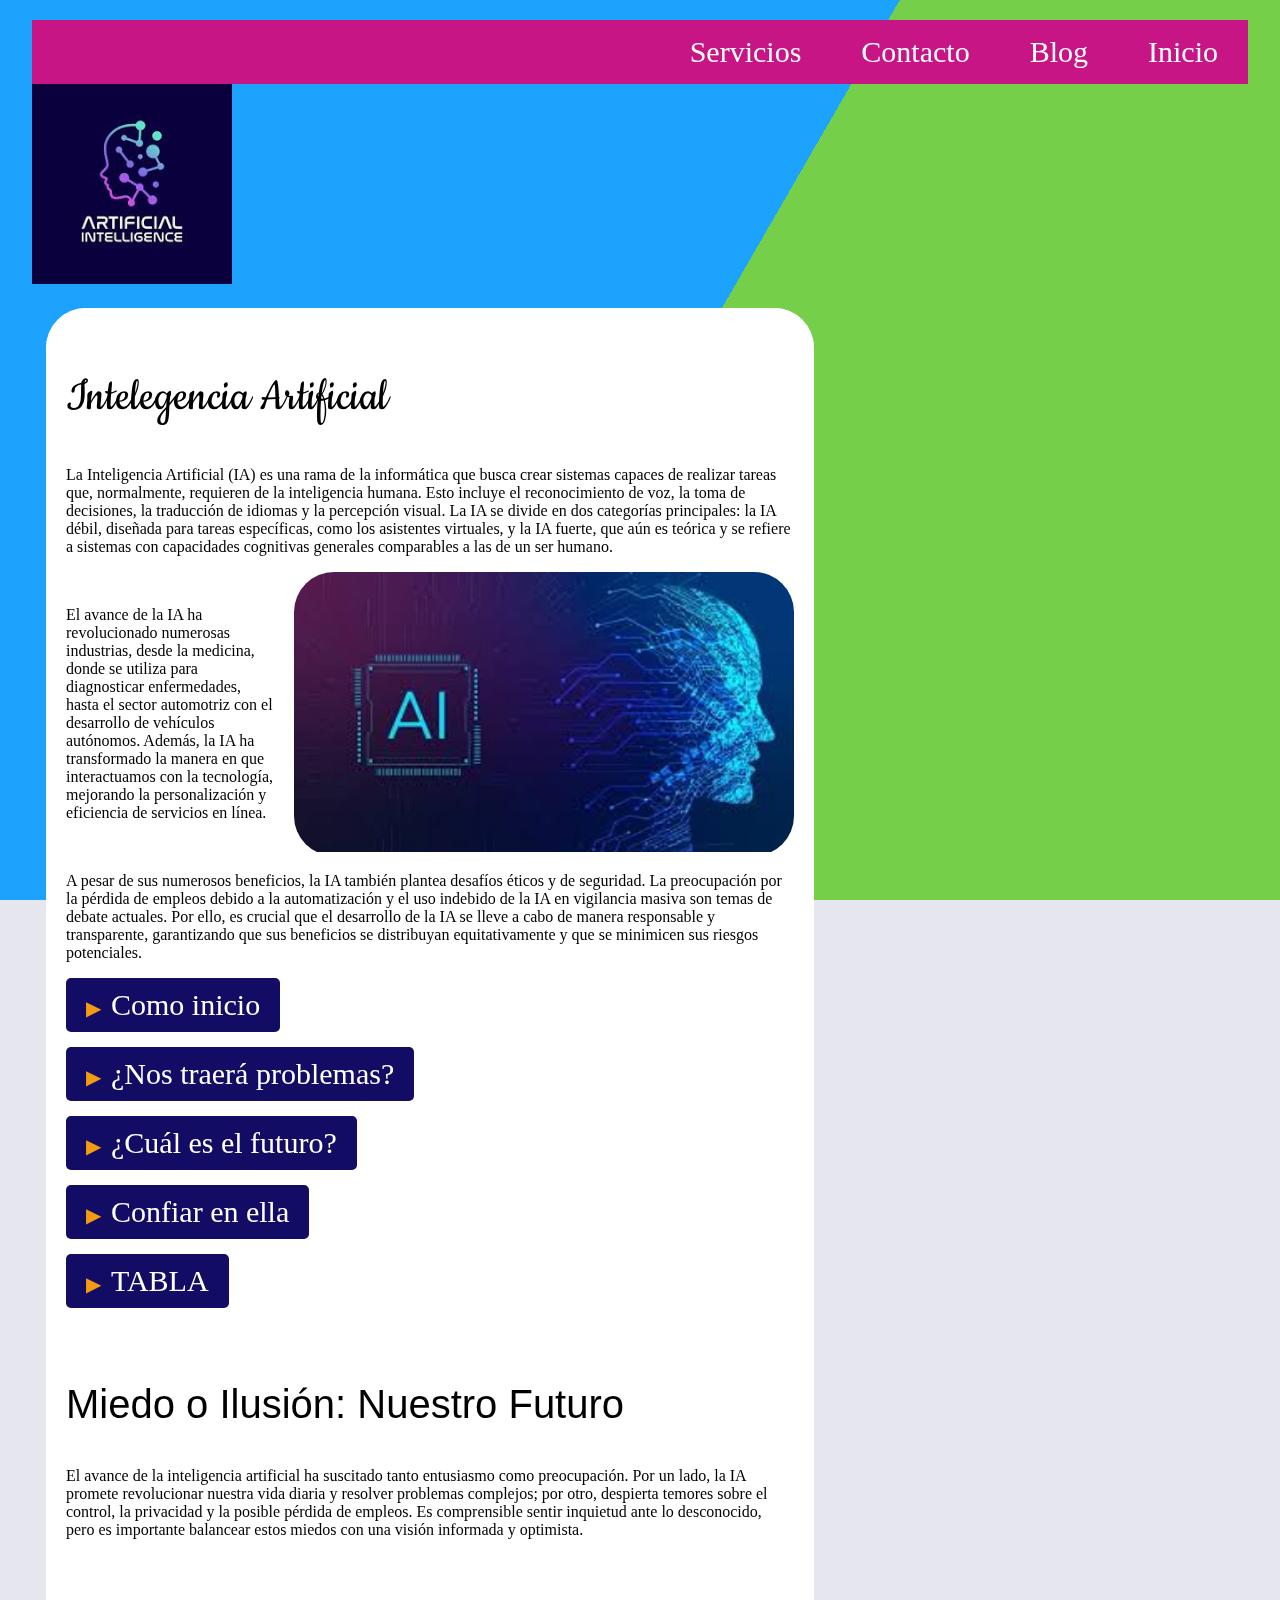
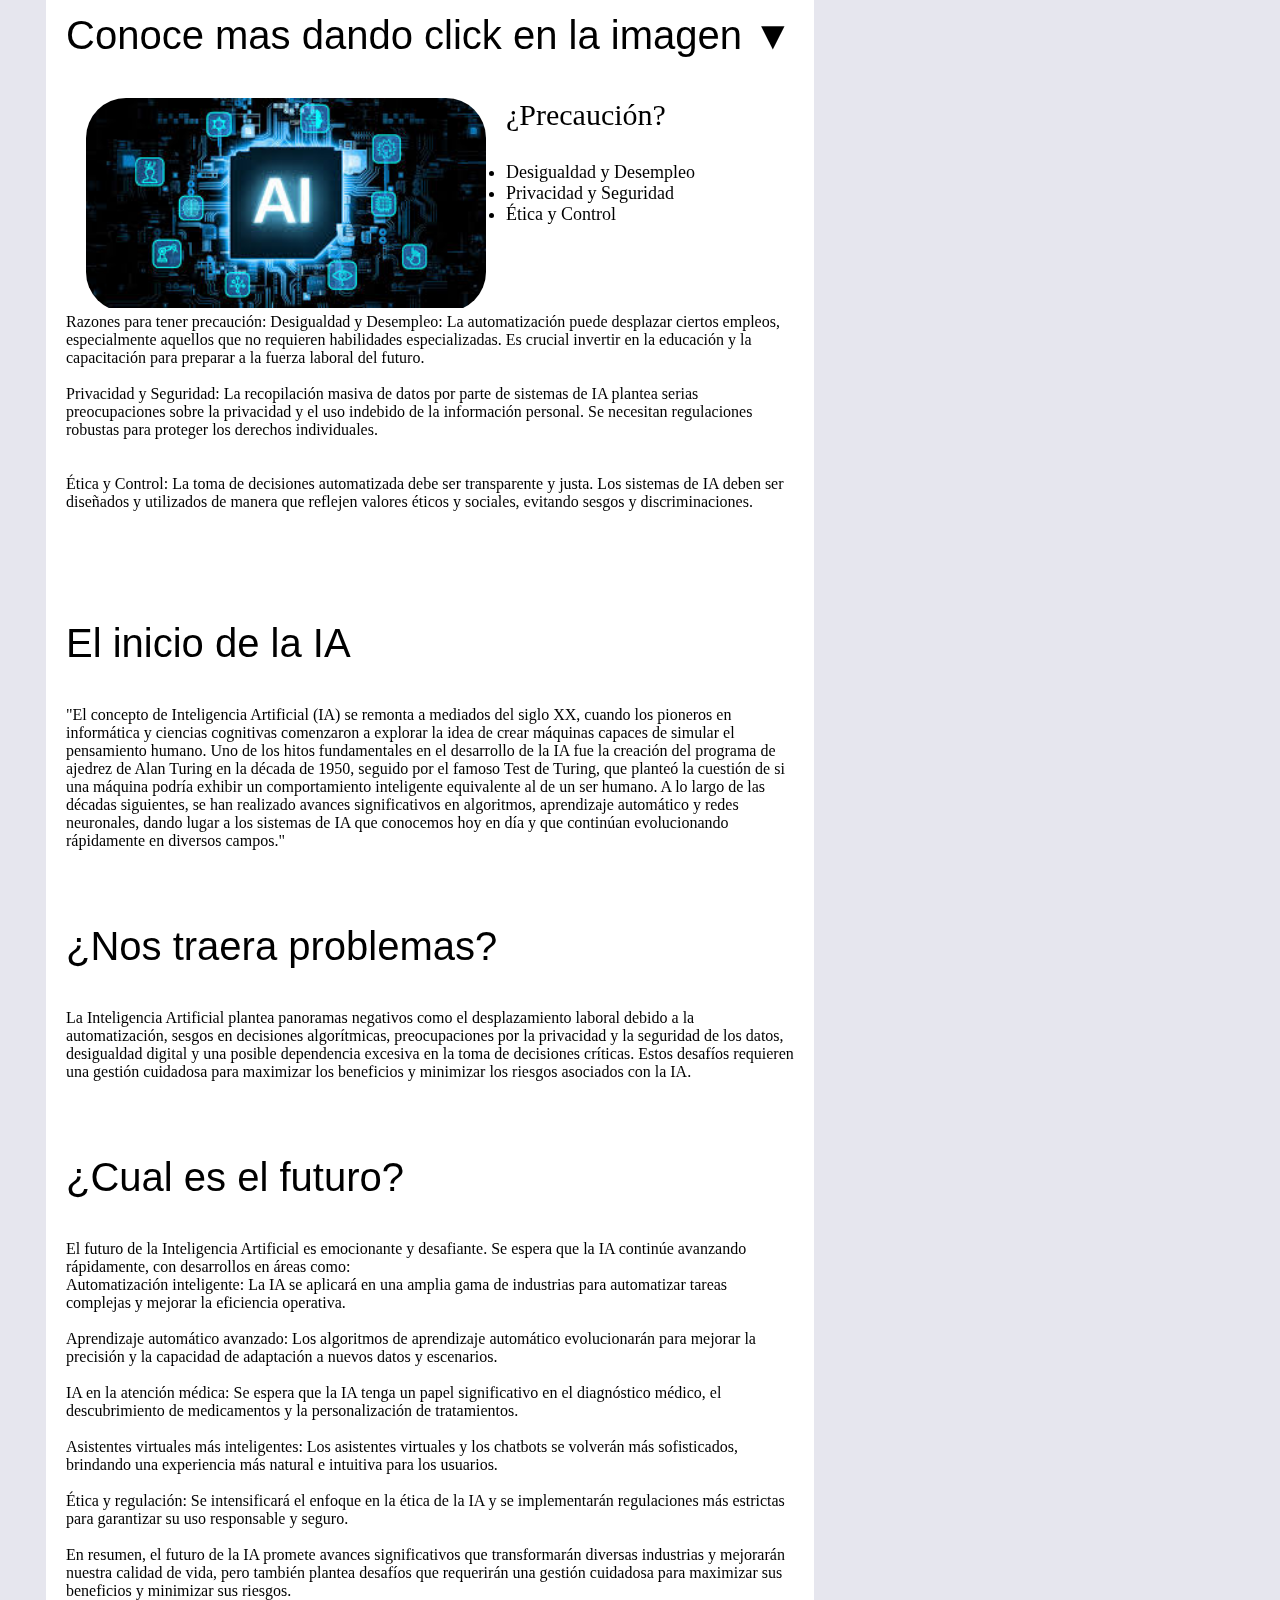
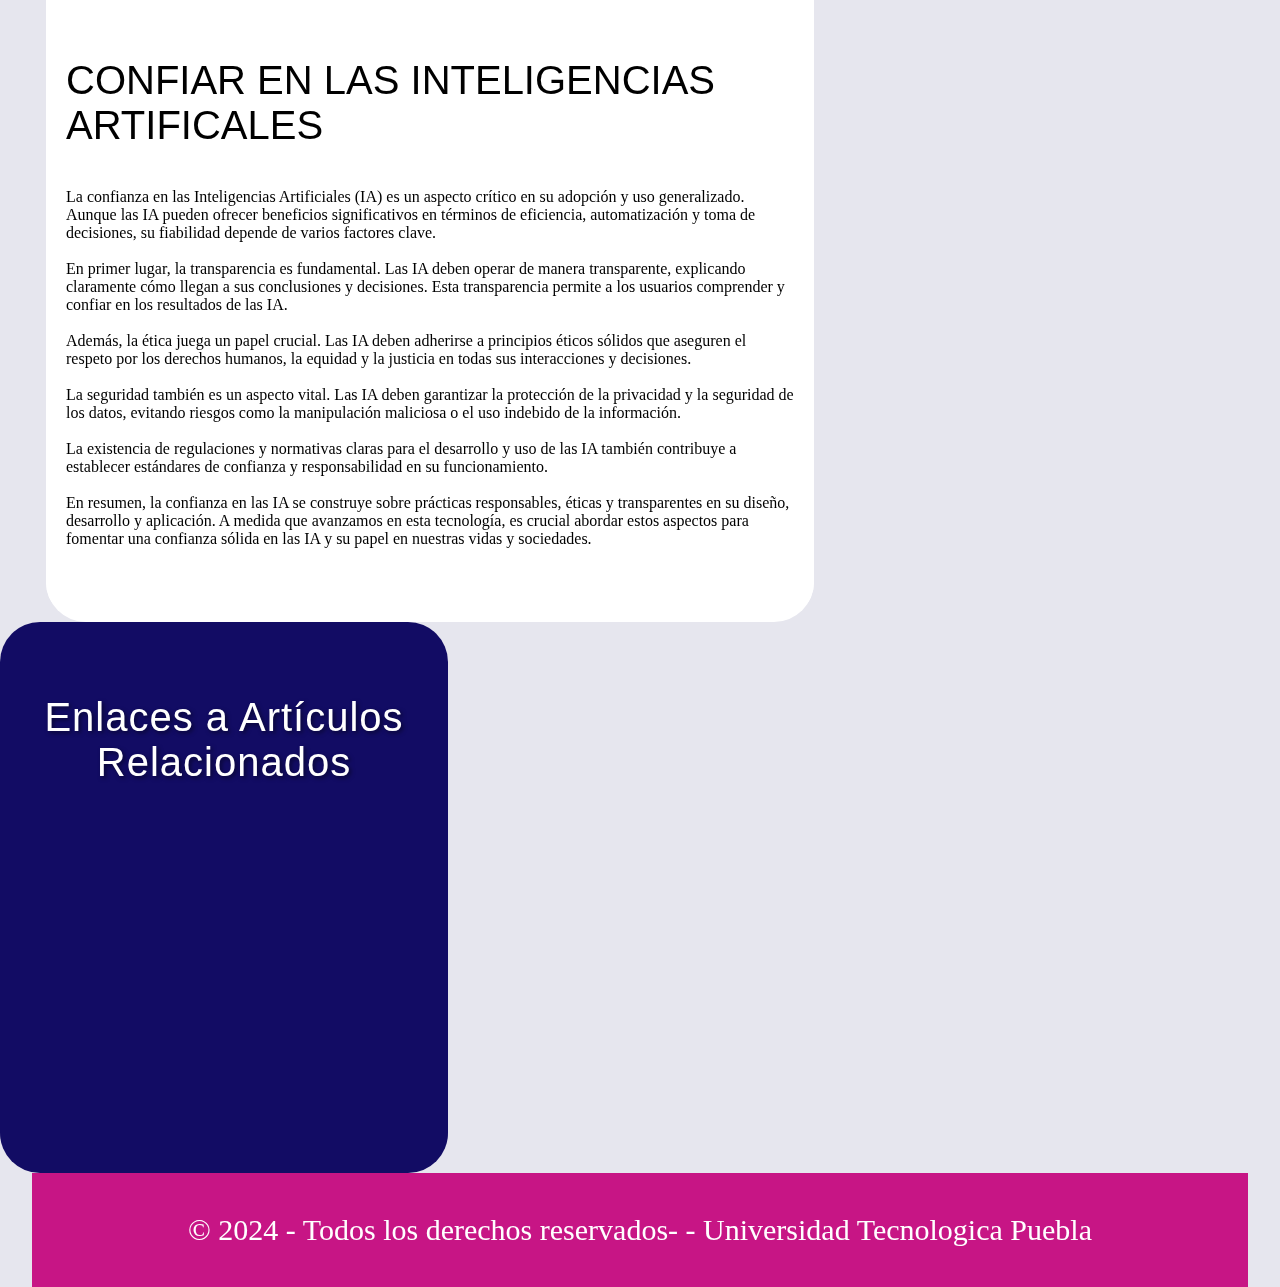
<file: index.html>
<!DOCTYPE html>
<html lang="es">
<head>
    <meta charset="UTF-8">
    <meta name="viewport" content="width=device-width, initial-scale=1.0">
    <title>Inteligencia Artificial</title>
    <link rel="preconnect" href="https://fonts.googleapis.com">
    <link rel="preconnect" href="https://fonts.gstatic.com" crossorigin>
    <link href="https://fonts.googleapis.com/css2?family=Cookie&family=Courgette&family=Pacifico&display=swap" rel="stylesheet">
    <link rel="preconnect" href="https://fonts.googleapis.com">
    <link rel="preconnect" href="https://fonts.gstatic.com" crossorigin>
    <link href="https://fonts.googleapis.com/css2?family=Cookie&family=Courgette&family=Pacifico&family=Ultra&display=swap" rel="stylesheet">

    <link rel="stylesheet" href="Producto.css">
    <meta name="viewport" content="width=device-width, initial-scale=1, maximum-scale=1">


    
</head>
<body>



  <header>
   
    <!--Menu de navegacion -->
  <nav>
    
    <ul>
        <li> <a href="http://127.0.0.1:5500/index.html"> Inicio </a></li>
        <li> <a href="http://127.0.0.1:5500/ProductoBlog.html"> Blog </a></li>
        <li> <a href="http://127.0.0.1:5500/ProductoContacto.html"> Contacto </a></li>
        <li> <a href="http://127.0.0.1:5500/Servicios.html"> Servicios </a></li>

    </ul>
  </nav>
  <div class="logotipo">
    <img src="IMAGENES/descarga (2).jpg" width="200" alt="">
    
  </div>
</header>

   

  <!--parte del main para estructura -->

   <section class="main " >
<section class="articles">

<div class="bg"></div>
<div class="bg bg2"></div>
<div class="bg bg3"></div>

  



<article>
<h2>Intelegencia Artificial</h2>

<p>La Inteligencia Artificial (IA) es una rama de la informática que busca crear sistemas capaces de realizar tareas que, normalmente, requieren de la inteligencia humana. Esto incluye el reconocimiento de voz, la toma de decisiones, la traducción de idiomas y la percepción visual. La IA se divide en dos categorías principales: la IA débil, diseñada para tareas específicas, como los asistentes virtuales, y la IA fuerte, que aún es teórica y se refiere a sistemas con capacidades cognitivas generales comparables a las de un ser humano.


 </p>
 <div class="IMAGEN2">
 <img src="IMAGENES/descargaia.jpg" width="500" alt="">
</div>
<br>



<p>El avance de la IA ha revolucionado numerosas industrias, desde la medicina, donde se utiliza para diagnosticar enfermedades, hasta el sector automotriz con el desarrollo de vehículos autónomos. Además, la IA ha transformado la manera en que interactuamos con la tecnología, mejorando la personalización y eficiencia de servicios en línea.</p>
<br>
    
<p>A pesar de sus numerosos beneficios, la IA también plantea desafíos éticos y de seguridad. La preocupación por la pérdida de empleos debido a la automatización y el uso indebido de la IA en vigilancia masiva son temas de debate actuales. Por ello, es crucial que el desarrollo de la IA se lleve a cabo de manera responsable y transparente, garantizando que sus beneficios se distribuyan equitativamente y que se minimicen sus riesgos potenciales.</p>

<ol class="lista-futurista">
  <li><a href="#INICIOS">Como inicio</a></li>
  <li><a href="#PROBLEMAS">¿Nos traerá problemas?</a></li>
  <li><a href="#FUTURO">¿Cuál es el futuro?</a></li>
  <li><a href="#CONFIAR">Confiar en ella</a></li>
  <li><a href="http://127.0.0.1:5500/tabla.html">TABLA </a></li>
</ol>

<br>

<h3>Miedo o Ilusión:  Nuestro Futuro</h3>
<p>El avance de la inteligencia artificial ha suscitado tanto entusiasmo como preocupación. Por un lado, la IA promete revolucionar nuestra vida diaria y resolver problemas complejos; por otro, despierta temores sobre el control, la privacidad y la posible pérdida de empleos. Es comprensible sentir inquietud ante lo desconocido, pero es importante balancear estos miedos con una visión informada y optimista.</p>
<br>
<h3>Conoce mas dando click en la imagen ▼</h3>
<div class="IMAGEN3">
  <!-- Enlace en la imagen que se abre en una nueva pestaña -->
  <a href="https://es.wikipedia.org/wiki/Inteligencia_artificial" target="_blank">
      <img src="IMAGENES/descarga (3).jpg" width="400" alt="Imagen de ejemplo">
  </a>
</div>

<p class="precaucion"> ¿Precaución?</p>
<ul>
  <li>Desigualdad y Desempleo</li>
  <li>Privacidad y Seguridad</li>
  <li>Ética y Control</li>
</ul>

<br>
<br>
<br>


<p>Razones para tener precaución:

    Desigualdad y Desempleo: La automatización puede desplazar ciertos empleos, especialmente aquellos que no requieren habilidades especializadas. Es crucial invertir en la educación y la capacitación para preparar a la fuerza laboral del futuro.
    <br>
    <br>
    
    Privacidad y Seguridad: La recopilación masiva de datos por parte de sistemas de IA plantea serias preocupaciones sobre la privacidad y el uso indebido de la información personal. Se necesitan regulaciones robustas para proteger los derechos individuales.
    <br>
    <br>
    <br>
    Ética y Control: La toma de decisiones automatizada debe ser transparente y justa. Los sistemas de IA deben ser diseñados y utilizados de manera que reflejen valores éticos y sociales, evitando sesgos y discriminaciones.</p>


    <br>
    <br>
    <br>
    <h3 id="INICIOS">El inicio de la IA</h3>
    <P>"El concepto de Inteligencia Artificial (IA) se remonta a mediados del siglo XX, cuando los pioneros en informática y ciencias cognitivas comenzaron a explorar la idea de crear máquinas capaces de simular el pensamiento humano. Uno de los hitos fundamentales en el desarrollo de la IA fue la creación del programa de ajedrez de Alan Turing en la década de 1950, seguido por el famoso Test de Turing, que planteó la cuestión de si una máquina podría exhibir un comportamiento inteligente equivalente al de un ser humano. A lo largo de las décadas siguientes, se han realizado avances significativos en algoritmos, aprendizaje automático y redes neuronales, dando lugar a los sistemas de IA que conocemos hoy en día y que continúan evolucionando rápidamente en diversos campos."</P>
    <br>
   

    <h3 id="PROBLEMAS">¿Nos traera problemas?</h3>
    <P>La Inteligencia Artificial plantea panoramas negativos como el desplazamiento laboral debido a la automatización, sesgos en decisiones algorítmicas, preocupaciones por la privacidad y la seguridad de los datos, desigualdad digital y una posible dependencia excesiva en la toma de decisiones críticas. Estos desafíos requieren una gestión cuidadosa para maximizar los beneficios y minimizar los riesgos asociados con la IA.</P>

    <br>
    
    
    <h3 id="FUTURO">¿Cual es el futuro?</h3>
    <P>El futuro de la Inteligencia Artificial es emocionante y desafiante. Se espera que la IA continúe avanzando rápidamente, con desarrollos en áreas como:
      <br>

      Automatización inteligente: La IA se aplicará en una amplia gama de industrias para automatizar tareas complejas y mejorar la eficiencia operativa.
      <br>
      <br>
      
      Aprendizaje automático avanzado: Los algoritmos de aprendizaje automático evolucionarán para mejorar la precisión y la capacidad de adaptación a nuevos datos y escenarios.
      <br>
      <br>
      
      IA en la atención médica: Se espera que la IA tenga un papel significativo en el diagnóstico médico, el descubrimiento de medicamentos y la personalización de tratamientos.
      <br>
      <br>
      
      Asistentes virtuales más inteligentes: Los asistentes virtuales y los chatbots se volverán más sofisticados, brindando una experiencia más natural e intuitiva para los usuarios.
      <br>
      <br>
      
      Ética y regulación: Se intensificará el enfoque en la ética de la IA y se implementarán regulaciones más estrictas para garantizar su uso responsable y seguro.
      <br>
      <br>
      En resumen, el futuro de la IA promete avances significativos que transformarán diversas industrias y mejorarán nuestra calidad de vida, pero también plantea desafíos que requerirán una gestión cuidadosa para maximizar sus beneficios y minimizar sus riesgos.
      <br>
      <br>
      
      </P>

      <h3 id="CONFIAR">CONFIAR EN LAS INTELIGENCIAS ARTIFICALES</h3>
    <P>La confianza en las Inteligencias Artificiales (IA) es un aspecto crítico en su adopción y uso generalizado. Aunque las IA pueden ofrecer beneficios significativos en términos de eficiencia, automatización y toma de decisiones, su fiabilidad depende de varios factores clave.
      <br>
      <br>

      En primer lugar, la transparencia es fundamental. Las IA deben operar de manera transparente, explicando claramente cómo llegan a sus conclusiones y decisiones. Esta transparencia permite a los usuarios comprender y confiar en los resultados de las IA.
      <br>
      <br>
      
      Además, la ética juega un papel crucial. Las IA deben adherirse a principios éticos sólidos que aseguren el respeto por los derechos humanos, la equidad y la justicia en todas sus interacciones y decisiones.
      <br>
      <br>
      
      La seguridad también es un aspecto vital. Las IA deben garantizar la protección de la privacidad y la seguridad de los datos, evitando riesgos como la manipulación maliciosa o el uso indebido de la información.
      <br>
      <br>
      
      La existencia de regulaciones y normativas claras para el desarrollo y uso de las IA también contribuye a establecer estándares de confianza y responsabilidad en su funcionamiento.
      <br>
      <br>
      
      En resumen, la confianza en las IA se construye sobre prácticas responsables, éticas y transparentes en su diseño, desarrollo y aplicación. A medida que avanzamos en esta tecnología, es crucial abordar estos aspectos para fomentar una confianza sólida en las IA y su papel en nuestras vidas y sociedades.</P>

    <br>



</article>
</section> 

<!--Finalizamos la seccion de texto central -->


<aside>
  <!-- Sección lateral derecha -->
  <div class="aside-content">
      <h4>Enlaces a Artículos Relacionados</h4>
      
  </div>
  <div class="video-container">
   
    <iframe width="560" height="315" src="https://www.youtube.com/embed/_tA5cinv0U8" frameborder="0" allow="accelerometer; autoplay; clipboard-write; encrypted-media; gyroscope; picture-in-picture" allowfullscreen></iframe>
  </div>

  


</aside>
   </section>

   <footer>
    <p>&copy; 2024 - Todos los derechos reservados- - Universidad Tecnologica Puebla

    </p> </footer><!--Creditos del autor  -->
</file>
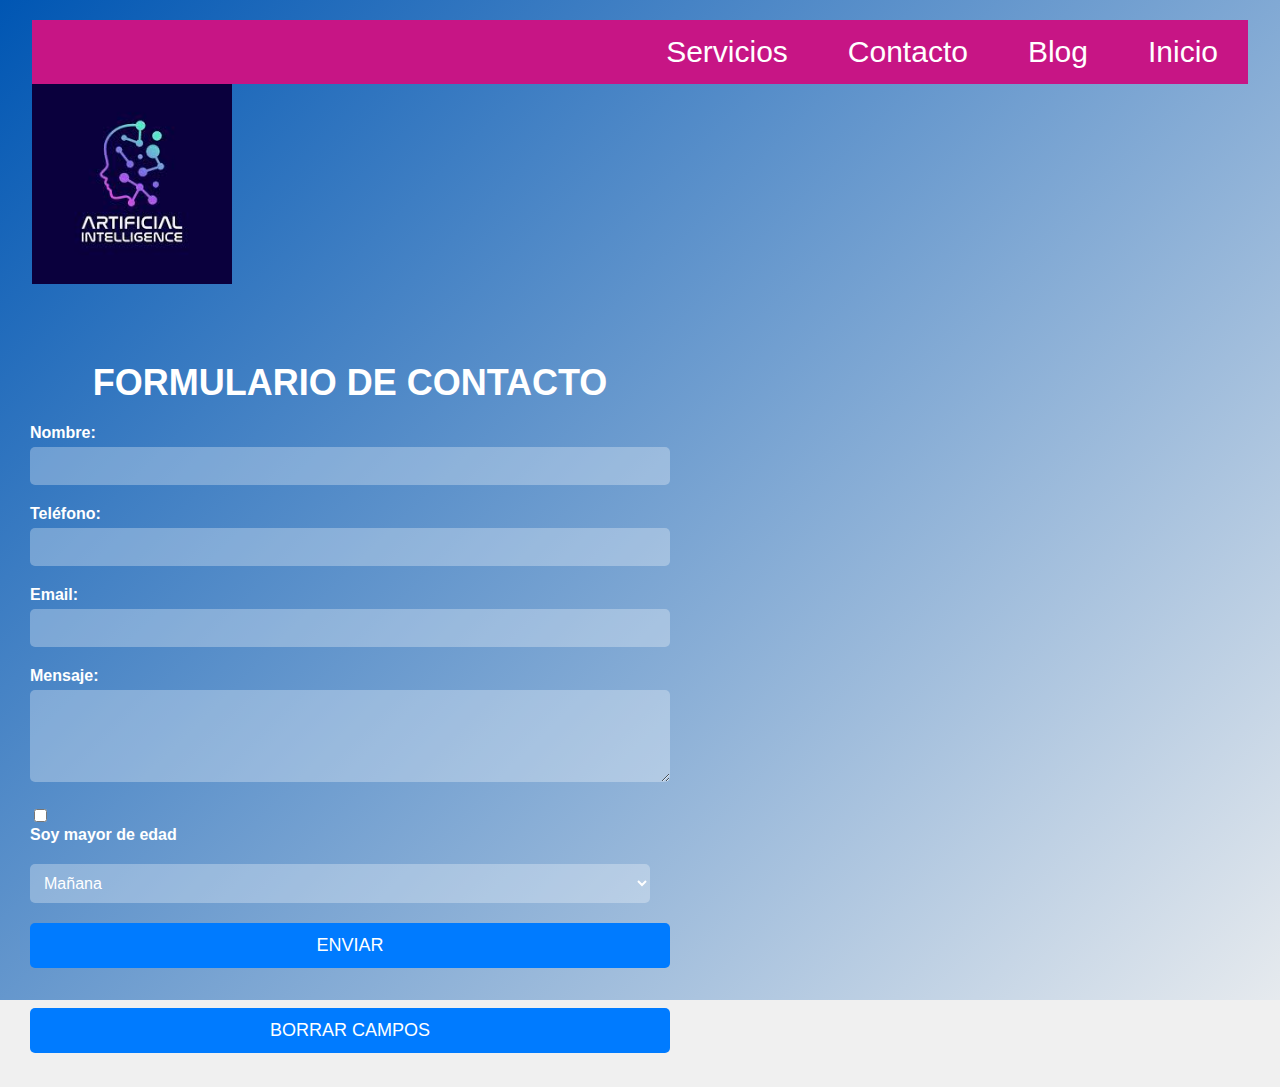
<file: ProductoContacto.html>
<!DOCTYPE html>
<html lang="es">

<head>
  <meta charset="UTF-8">
  <meta name="viewport" content="width=device-width, initial-scale=1.0">
  <title>Document</title>
  <link rel="preconnect" href="https://fonts.googleapis.com">
  <link rel="preconnect" href="https://fonts.gstatic.com" crossorigin>
  <link href="https://fonts.googleapis.com/css2?family=Cookie&family=Courgette&family=Pacifico&display=swap"
    rel="stylesheet">
  <link rel="preconnect" href="https://fonts.googleapis.com">
  <link rel="preconnect" href="https://fonts.gstatic.com" crossorigin>
  <link
    href="https://fonts.googleapis.com/css2?family=Cookie&family=Courgette&family=Pacifico&family=Ultra&display=swap"
    rel="stylesheet">

  <link rel="stylesheet" href="EstiloFormulario.css">
  <meta name="viewport" content="width=device-width, initial-scale=1, maximum-scale=1">





</head>

<body>




  <header>

    <!--Menu de navegacion -->
    <nav>

      <ul>
        <li> <a href="index.html"> Inicio </a></li>
        <li> <a href="ProductoBlog.html"> Blog </a></li>
        <li> <a href="ProductoContacto.html"> Contacto </a></li>
        <li> <a href="Servicios.html"> Servicios </a></li>

      </ul>
    </nav>
    <div class="logotipo">
      <img src="IMAGENES/descarga (2).jpg" width="200" alt="">

    </div>
  </header>


  <!--parte del main para estructura -->






  <section class="main ">
    <section class="articles">

      <div class="bg"></div>
      <div class="bg bg2"></div>
      <div class="bg bg3"></div>

      <div class="container">
        <div class="moving-dot"></div>
        <h1>Formulario de Contacto</h1>
        <form id="formulario">
          <div class="form-group">
            <label for="nombre">Nombre:</label>
            <input type="text" id="nombre" name="nombre" required>
          </div>
          <div class="form-group">
            <label for="telefono">Teléfono:</label>
            <input type="text" id="telefono" name="telefono" pattern="[0-9]{10}"
              title="Ingrese un número de teléfono válido (10 dígitos)" required>
          </div>
          <div class="form-group">
            <label for="email">Email:</label>
            <input type="email" id="email" name="email" pattern="[a-z0-9._%+-]+@[a-z0-9.-]+\.[a-z]{2,}$"
              title="Ingrese un correo electrónico válido" required>
          </div>
          <div class="form-group">
            <label for="mensaje">Mensaje:</label>
            <textarea id="mensaje" name="mensaje" rows="4" cols="50"></textarea>
          </div>
          <div class="form-group">
            <input type="checkbox" id="mayor" name="mayor" value="si">
            <label for="mayor">Soy mayor de edad</label>
          </div>
          <div class="form-group">
            <select id="horario" name="horario">
              <option value="manana">Mañana</option>
              <option value="tarde">Tarde</option>
              <option value="noche">Noche</option>
            </select>
          </div>
          <div class="form-group">
            <input type="submit" value="Enviar">
          </div>
          <button type="button" id="borrarCampos">Borrar Campos</button>
        </form>
      </div>

      <div class="map-container">
        <iframe
          src="https://www.google.com/maps/embed?pb=!1m18!1m12!1m3!1d15083.879680876631!2d-98.16637440520668!3d19.06506009007071!2m3!1f0!2f0!3f0!3m2!1i1024!2i768!4f13.1!3m3!1m2!1s0x85cfc1c9a30530ab%3A0xefd33e2f1a6ca5a2!2sUniversidad%20Tecnol%C3%B3gica%20de%20Puebla!5e0!3m2!1ses!2smx!4v1718509684019!5m2!1ses!2smx"
          width="700" height="300" style="border:0;" allowfullscreen="" loading="lazy"></iframe>


      </div>



      <script src="ProductoContacto.js"></script>
</body>

</html>
</file>
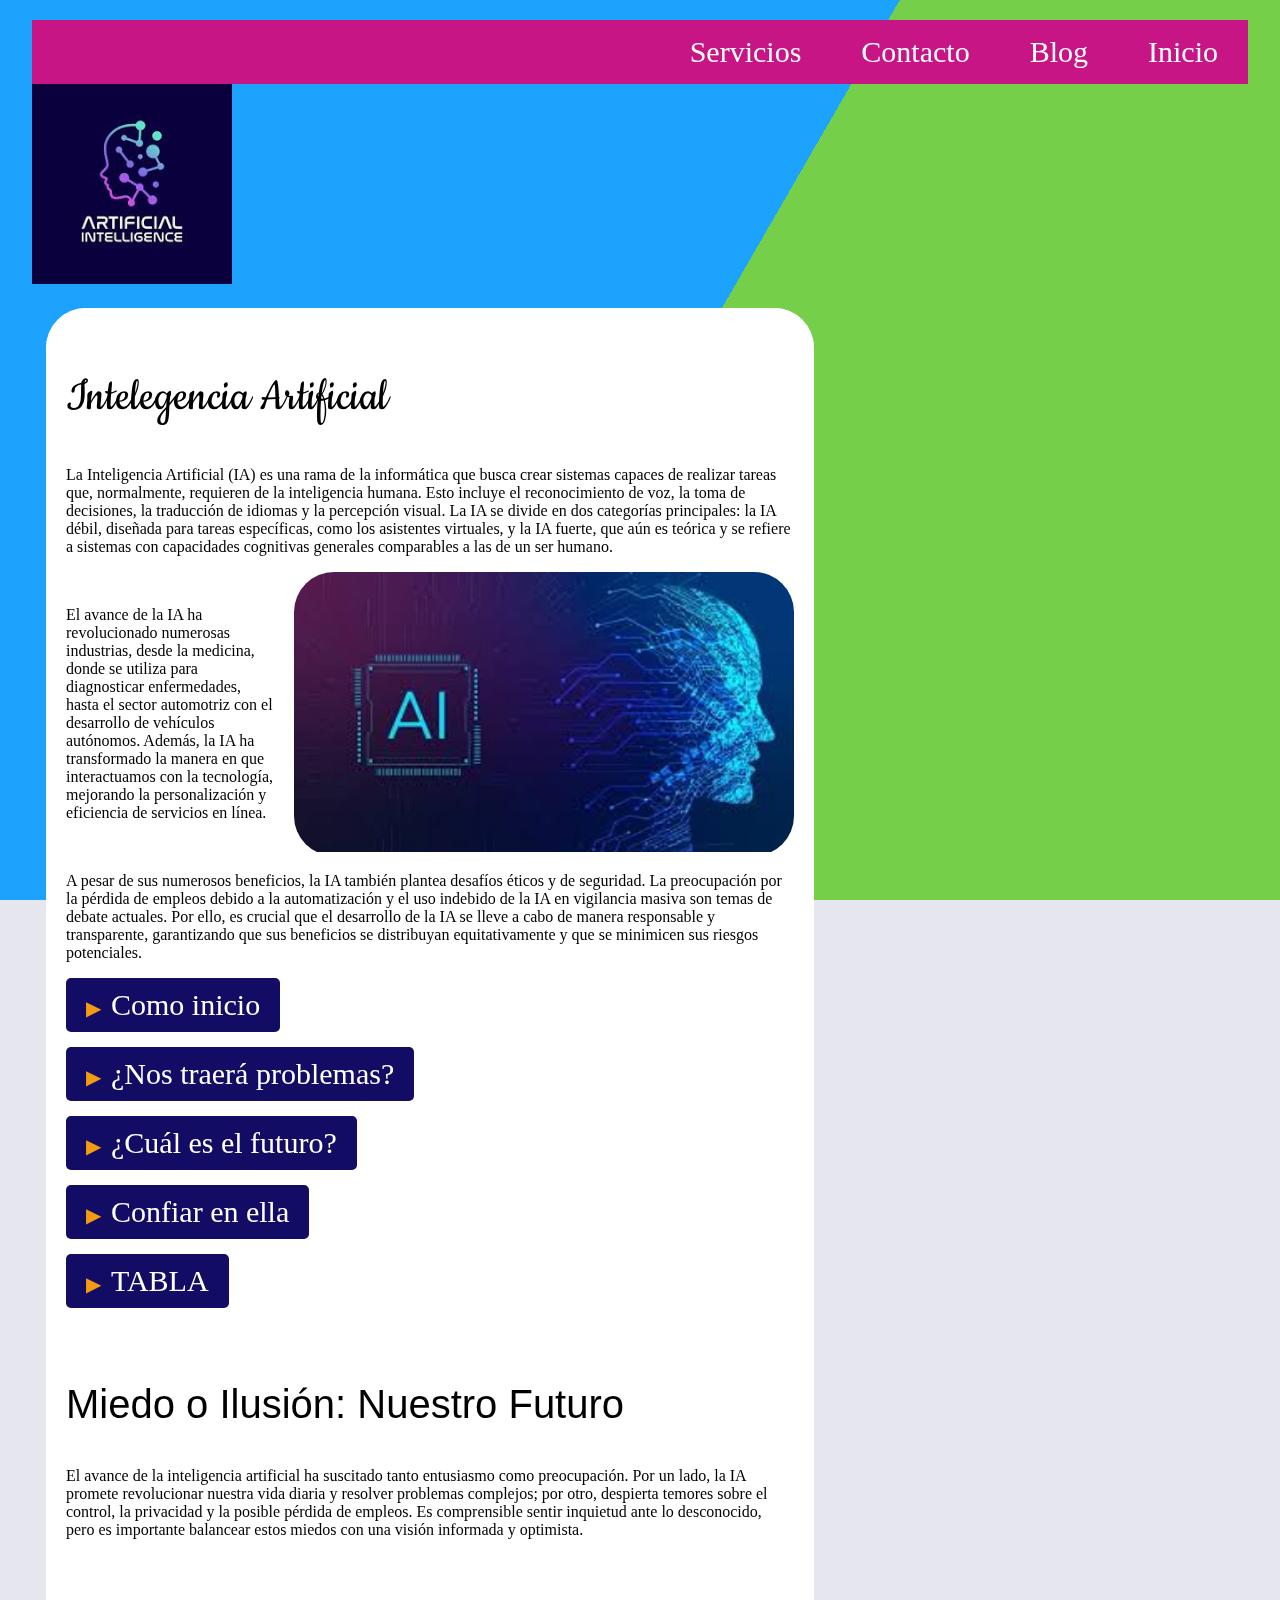
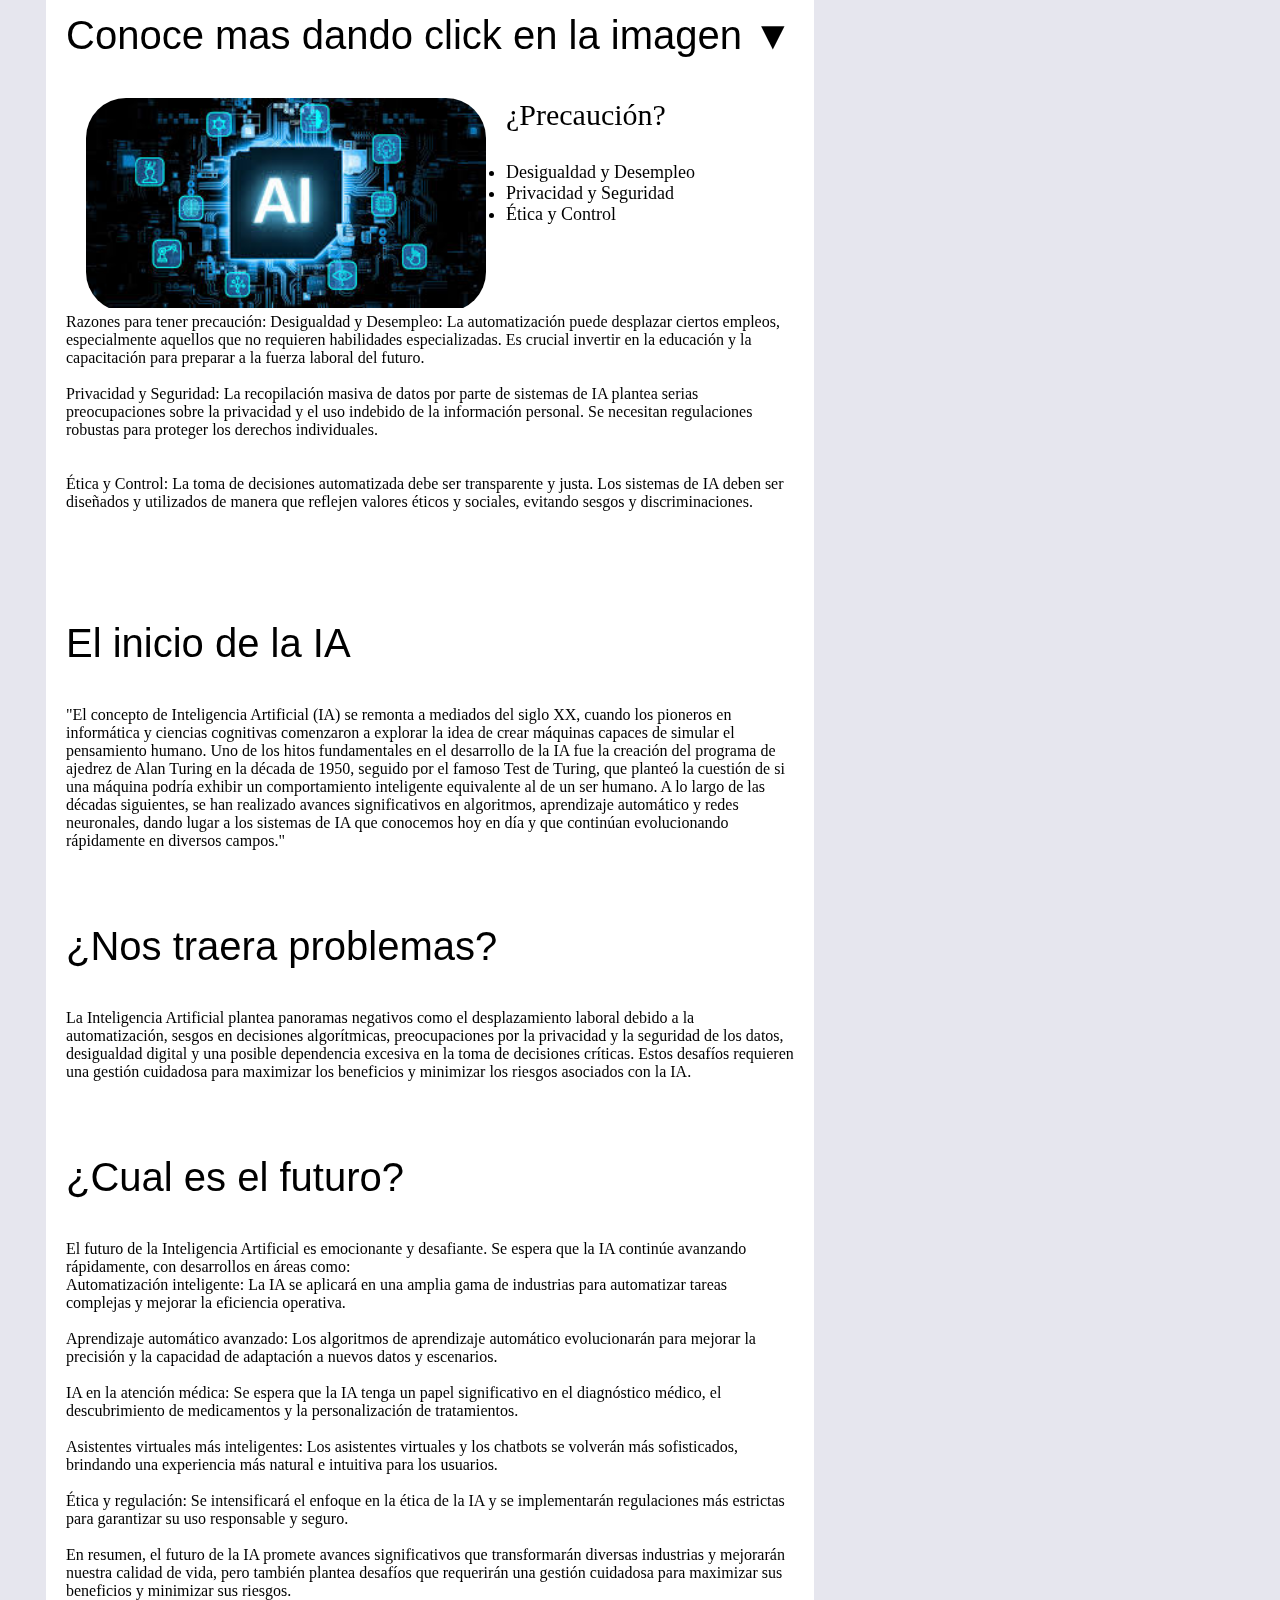
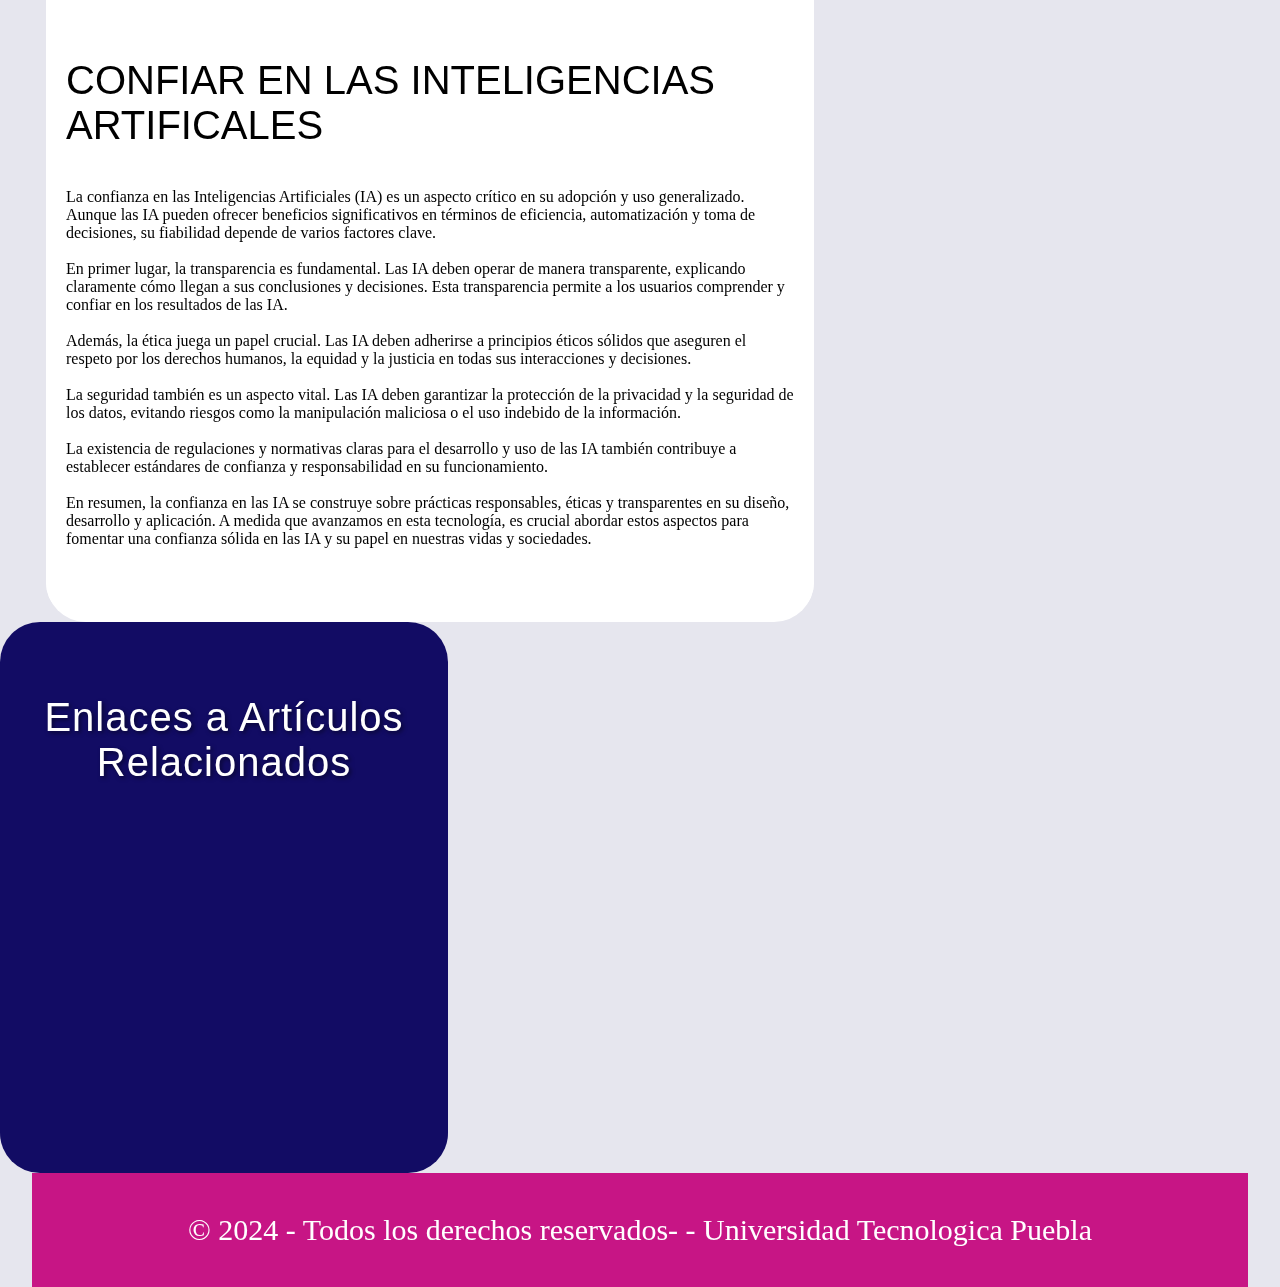
<file: ProductoInicio.html>
<!DOCTYPE html>
<html lang="es">
<head>
    <meta charset="UTF-8">
    <meta name="viewport" content="width=device-width, initial-scale=1.0">
    <title>Inteligencia Artificial</title>
    <link rel="preconnect" href="https://fonts.googleapis.com">
    <link rel="preconnect" href="https://fonts.gstatic.com" crossorigin>
    <link href="https://fonts.googleapis.com/css2?family=Cookie&family=Courgette&family=Pacifico&display=swap" rel="stylesheet">
    <link rel="preconnect" href="https://fonts.googleapis.com">
    <link rel="preconnect" href="https://fonts.gstatic.com" crossorigin>
    <link href="https://fonts.googleapis.com/css2?family=Cookie&family=Courgette&family=Pacifico&family=Ultra&display=swap" rel="stylesheet">

    <link rel="stylesheet" href="Producto.css">
    <meta name="viewport" content="width=device-width, initial-scale=1, maximum-scale=1">


    
</head>
<body>



  <header>
   
    <!--Menu de navegacion -->
  <nav>
    
    <ul>
        <li> <a href="http://127.0.0.1:5500/ProductoPagina/ProductoInicio.html"> Inicio </a></li>
        <li> <a href="http://127.0.0.1:5500/ProductoPagina/ProductoBlog.html"> Blog </a></li>
        <li> <a href="http://127.0.0.1:5500/ProductoPagina/ProductoContacto.html"> Contacto </a></li>
        <li> <a href="http://127.0.0.1:5500/ProductoPagina/Servicios.html"> Servicios </a></li>

    </ul>
  </nav>
  <div class="logotipo">
    <img src="IMAGENES/descarga (2).jpg" width="200" alt="">
    
  </div>
</header>

   

  <!--parte del main para estructura -->

   <section class="main " >
<section class="articles">

<div class="bg"></div>
<div class="bg bg2"></div>
<div class="bg bg3"></div>

  



<article>
<h2>Intelegencia Artificial</h2>

<p>La Inteligencia Artificial (IA) es una rama de la informática que busca crear sistemas capaces de realizar tareas que, normalmente, requieren de la inteligencia humana. Esto incluye el reconocimiento de voz, la toma de decisiones, la traducción de idiomas y la percepción visual. La IA se divide en dos categorías principales: la IA débil, diseñada para tareas específicas, como los asistentes virtuales, y la IA fuerte, que aún es teórica y se refiere a sistemas con capacidades cognitivas generales comparables a las de un ser humano.


 </p>
 <div class="IMAGEN2">
 <img src="IMAGENES/descargaia.jpg" width="500" alt="">
</div>
<br>



<p>El avance de la IA ha revolucionado numerosas industrias, desde la medicina, donde se utiliza para diagnosticar enfermedades, hasta el sector automotriz con el desarrollo de vehículos autónomos. Además, la IA ha transformado la manera en que interactuamos con la tecnología, mejorando la personalización y eficiencia de servicios en línea.</p>
<br>
    
<p>A pesar de sus numerosos beneficios, la IA también plantea desafíos éticos y de seguridad. La preocupación por la pérdida de empleos debido a la automatización y el uso indebido de la IA en vigilancia masiva son temas de debate actuales. Por ello, es crucial que el desarrollo de la IA se lleve a cabo de manera responsable y transparente, garantizando que sus beneficios se distribuyan equitativamente y que se minimicen sus riesgos potenciales.</p>

<ol class="lista-futurista">
  <li><a href="#INICIOS">Como inicio</a></li>
  <li><a href="#PROBLEMAS">¿Nos traerá problemas?</a></li>
  <li><a href="#FUTURO">¿Cuál es el futuro?</a></li>
  <li><a href="#CONFIAR">Confiar en ella</a></li>
  <li><a href="http://127.0.0.1:5500/ProductoPagina/tabla.html">TABLA </a></li>
</ol>

<br>

<h3>Miedo o Ilusión:  Nuestro Futuro</h3>
<p>El avance de la inteligencia artificial ha suscitado tanto entusiasmo como preocupación. Por un lado, la IA promete revolucionar nuestra vida diaria y resolver problemas complejos; por otro, despierta temores sobre el control, la privacidad y la posible pérdida de empleos. Es comprensible sentir inquietud ante lo desconocido, pero es importante balancear estos miedos con una visión informada y optimista.</p>
<br>
<h3>Conoce mas dando click en la imagen ▼</h3>
<div class="IMAGEN3">
  <!-- Enlace en la imagen que se abre en una nueva pestaña -->
  <a href="https://es.wikipedia.org/wiki/Inteligencia_artificial" target="_blank">
      <img src="IMAGENES/descarga (3).jpg" width="400" alt="Imagen de ejemplo">
  </a>
</div>

<p class="precaucion"> ¿Precaución?</p>
<ul>
  <li>Desigualdad y Desempleo</li>
  <li>Privacidad y Seguridad</li>
  <li>Ética y Control</li>
</ul>

<br>
<br>
<br>


<p>Razones para tener precaución:

    Desigualdad y Desempleo: La automatización puede desplazar ciertos empleos, especialmente aquellos que no requieren habilidades especializadas. Es crucial invertir en la educación y la capacitación para preparar a la fuerza laboral del futuro.
    <br>
    <br>
    
    Privacidad y Seguridad: La recopilación masiva de datos por parte de sistemas de IA plantea serias preocupaciones sobre la privacidad y el uso indebido de la información personal. Se necesitan regulaciones robustas para proteger los derechos individuales.
    <br>
    <br>
    <br>
    Ética y Control: La toma de decisiones automatizada debe ser transparente y justa. Los sistemas de IA deben ser diseñados y utilizados de manera que reflejen valores éticos y sociales, evitando sesgos y discriminaciones.</p>


    <br>
    <br>
    <br>
    <h3 id="INICIOS">El inicio de la IA</h3>
    <P>"El concepto de Inteligencia Artificial (IA) se remonta a mediados del siglo XX, cuando los pioneros en informática y ciencias cognitivas comenzaron a explorar la idea de crear máquinas capaces de simular el pensamiento humano. Uno de los hitos fundamentales en el desarrollo de la IA fue la creación del programa de ajedrez de Alan Turing en la década de 1950, seguido por el famoso Test de Turing, que planteó la cuestión de si una máquina podría exhibir un comportamiento inteligente equivalente al de un ser humano. A lo largo de las décadas siguientes, se han realizado avances significativos en algoritmos, aprendizaje automático y redes neuronales, dando lugar a los sistemas de IA que conocemos hoy en día y que continúan evolucionando rápidamente en diversos campos."</P>
    <br>
   

    <h3 id="PROBLEMAS">¿Nos traera problemas?</h3>
    <P>La Inteligencia Artificial plantea panoramas negativos como el desplazamiento laboral debido a la automatización, sesgos en decisiones algorítmicas, preocupaciones por la privacidad y la seguridad de los datos, desigualdad digital y una posible dependencia excesiva en la toma de decisiones críticas. Estos desafíos requieren una gestión cuidadosa para maximizar los beneficios y minimizar los riesgos asociados con la IA.</P>

    <br>
    
    
    <h3 id="FUTURO">¿Cual es el futuro?</h3>
    <P>El futuro de la Inteligencia Artificial es emocionante y desafiante. Se espera que la IA continúe avanzando rápidamente, con desarrollos en áreas como:
      <br>

      Automatización inteligente: La IA se aplicará en una amplia gama de industrias para automatizar tareas complejas y mejorar la eficiencia operativa.
      <br>
      <br>
      
      Aprendizaje automático avanzado: Los algoritmos de aprendizaje automático evolucionarán para mejorar la precisión y la capacidad de adaptación a nuevos datos y escenarios.
      <br>
      <br>
      
      IA en la atención médica: Se espera que la IA tenga un papel significativo en el diagnóstico médico, el descubrimiento de medicamentos y la personalización de tratamientos.
      <br>
      <br>
      
      Asistentes virtuales más inteligentes: Los asistentes virtuales y los chatbots se volverán más sofisticados, brindando una experiencia más natural e intuitiva para los usuarios.
      <br>
      <br>
      
      Ética y regulación: Se intensificará el enfoque en la ética de la IA y se implementarán regulaciones más estrictas para garantizar su uso responsable y seguro.
      <br>
      <br>
      En resumen, el futuro de la IA promete avances significativos que transformarán diversas industrias y mejorarán nuestra calidad de vida, pero también plantea desafíos que requerirán una gestión cuidadosa para maximizar sus beneficios y minimizar sus riesgos.
      <br>
      <br>
      
      </P>

      <h3 id="CONFIAR">CONFIAR EN LAS INTELIGENCIAS ARTIFICALES</h3>
    <P>La confianza en las Inteligencias Artificiales (IA) es un aspecto crítico en su adopción y uso generalizado. Aunque las IA pueden ofrecer beneficios significativos en términos de eficiencia, automatización y toma de decisiones, su fiabilidad depende de varios factores clave.
      <br>
      <br>

      En primer lugar, la transparencia es fundamental. Las IA deben operar de manera transparente, explicando claramente cómo llegan a sus conclusiones y decisiones. Esta transparencia permite a los usuarios comprender y confiar en los resultados de las IA.
      <br>
      <br>
      
      Además, la ética juega un papel crucial. Las IA deben adherirse a principios éticos sólidos que aseguren el respeto por los derechos humanos, la equidad y la justicia en todas sus interacciones y decisiones.
      <br>
      <br>
      
      La seguridad también es un aspecto vital. Las IA deben garantizar la protección de la privacidad y la seguridad de los datos, evitando riesgos como la manipulación maliciosa o el uso indebido de la información.
      <br>
      <br>
      
      La existencia de regulaciones y normativas claras para el desarrollo y uso de las IA también contribuye a establecer estándares de confianza y responsabilidad en su funcionamiento.
      <br>
      <br>
      
      En resumen, la confianza en las IA se construye sobre prácticas responsables, éticas y transparentes en su diseño, desarrollo y aplicación. A medida que avanzamos en esta tecnología, es crucial abordar estos aspectos para fomentar una confianza sólida en las IA y su papel en nuestras vidas y sociedades.</P>

    <br>



</article>
</section> 

<!--Finalizamos la seccion de texto central -->


<aside>
  <!-- Sección lateral derecha -->
  <div class="aside-content">
      <h4>Enlaces a Artículos Relacionados</h4>
      
  </div>
  <div class="video-container">
   
    <iframe width="560" height="315" src="https://www.youtube.com/embed/_tA5cinv0U8" frameborder="0" allow="accelerometer; autoplay; clipboard-write; encrypted-media; gyroscope; picture-in-picture" allowfullscreen></iframe>
  </div>

  


</aside>
   </section>

   <footer>
    <p>&copy; 2024 - Todos los derechos reservados- - Universidad Tecnologica Puebla

    </p> </footer><!--Creditos del autor  -->
</file>
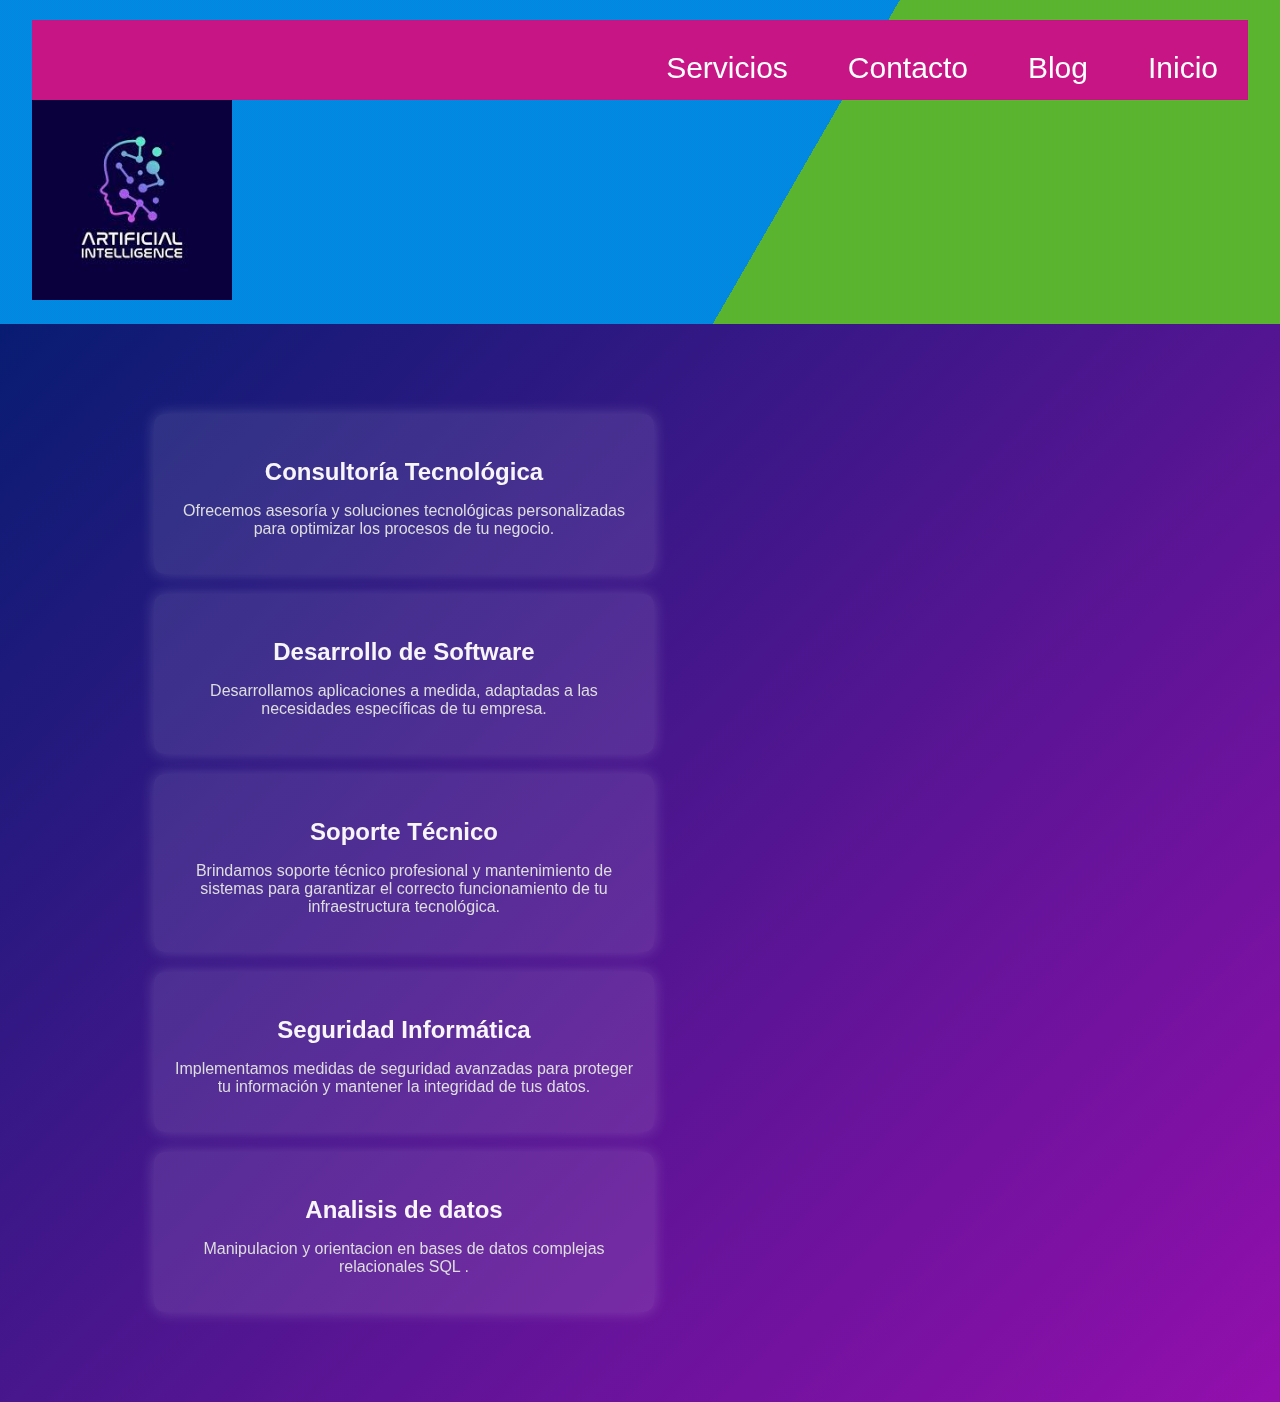
<file: Servicios.html>
<!DOCTYPE html>
<html lang="es">

<head>
  <meta charset="UTF-8">
  <meta name="viewport" content="width=device-width, initial-scale=1.0">
  <title>Document</title>
  <link rel="preconnect" href="https://fonts.googleapis.com">
  <link rel="preconnect" href="https://fonts.gstatic.com" crossorigin>
  <link href="https://fonts.googleapis.com/css2?family=Cookie&family=Courgette&family=Pacifico&display=swap"
    rel="stylesheet">
  <link rel="preconnect" href="https://fonts.googleapis.com">
  <link rel="preconnect" href="https://fonts.gstatic.com" crossorigin>
  <link
    href="https://fonts.googleapis.com/css2?family=Cookie&family=Courgette&family=Pacifico&family=Ultra&display=swap"
    rel="stylesheet">

  <link rel="stylesheet" href="EstiloServicios.css">
  <meta name="viewport" content="width=device-width, initial-scale=1, maximum-scale=1">





</head>

<body>




  <header>

    <!--Menu de navegacion -->
    <nav>

      <ul>
        <li> <a href="Pagina-Producto2-UTP/index.html.html"> Inicio </a></li>
        <li> <a href="Pagina-Producto2-UTP/ProductoBlog.html"> Blog </a></li>
        <li> <a href="Pagina-Producto2-UTP/ProductoContacto.html"> Contacto </a></li>
        <li> <a href="Pagina-Producto2-UTP/Servicios.html"> Servicios </a></li>

      </ul>
    </nav>
    <div class="logotipo">
      <img src="IMAGENES/descarga (2).jpg" width="200" alt="">

    </div>
  </header>



  <!--parte del main para estructura -->

  <section class="main ">
    <section class="articles">

      <div class="bg"></div>
      <div class="bg bg2"></div>
      <div class="bg bg3"></div>


      <section id="servicios">
        <div class="container">

          <div class="servicio">
            <h3>Consultoría Tecnológica</h3>
            <p>Ofrecemos asesoría y soluciones tecnológicas personalizadas para optimizar los procesos de tu negocio.
            </p>
          </div>
          <div class="servicio">
            <h3>Desarrollo de Software</h3>
            <p>Desarrollamos aplicaciones a medida, adaptadas a las necesidades específicas de tu empresa.</p>
          </div>
          <div class="servicio">
            <h3>Soporte Técnico</h3>
            <p>Brindamos soporte técnico profesional y mantenimiento de sistemas para garantizar el correcto
              funcionamiento de tu infraestructura tecnológica.</p>
          </div>
          <div class="servicio">
            <h3>Seguridad Informática</h3>
            <p>Implementamos medidas de seguridad avanzadas para proteger tu información y mantener la integridad de tus
              datos.</p>
          </div>

          <div class="servicio">
            <h3>Analisis de datos</h3>
            <p>Manipulacion y orientacion en bases de datos complejas relacionales SQL .</p>
          </div>
        </div>
      </section>
</file>
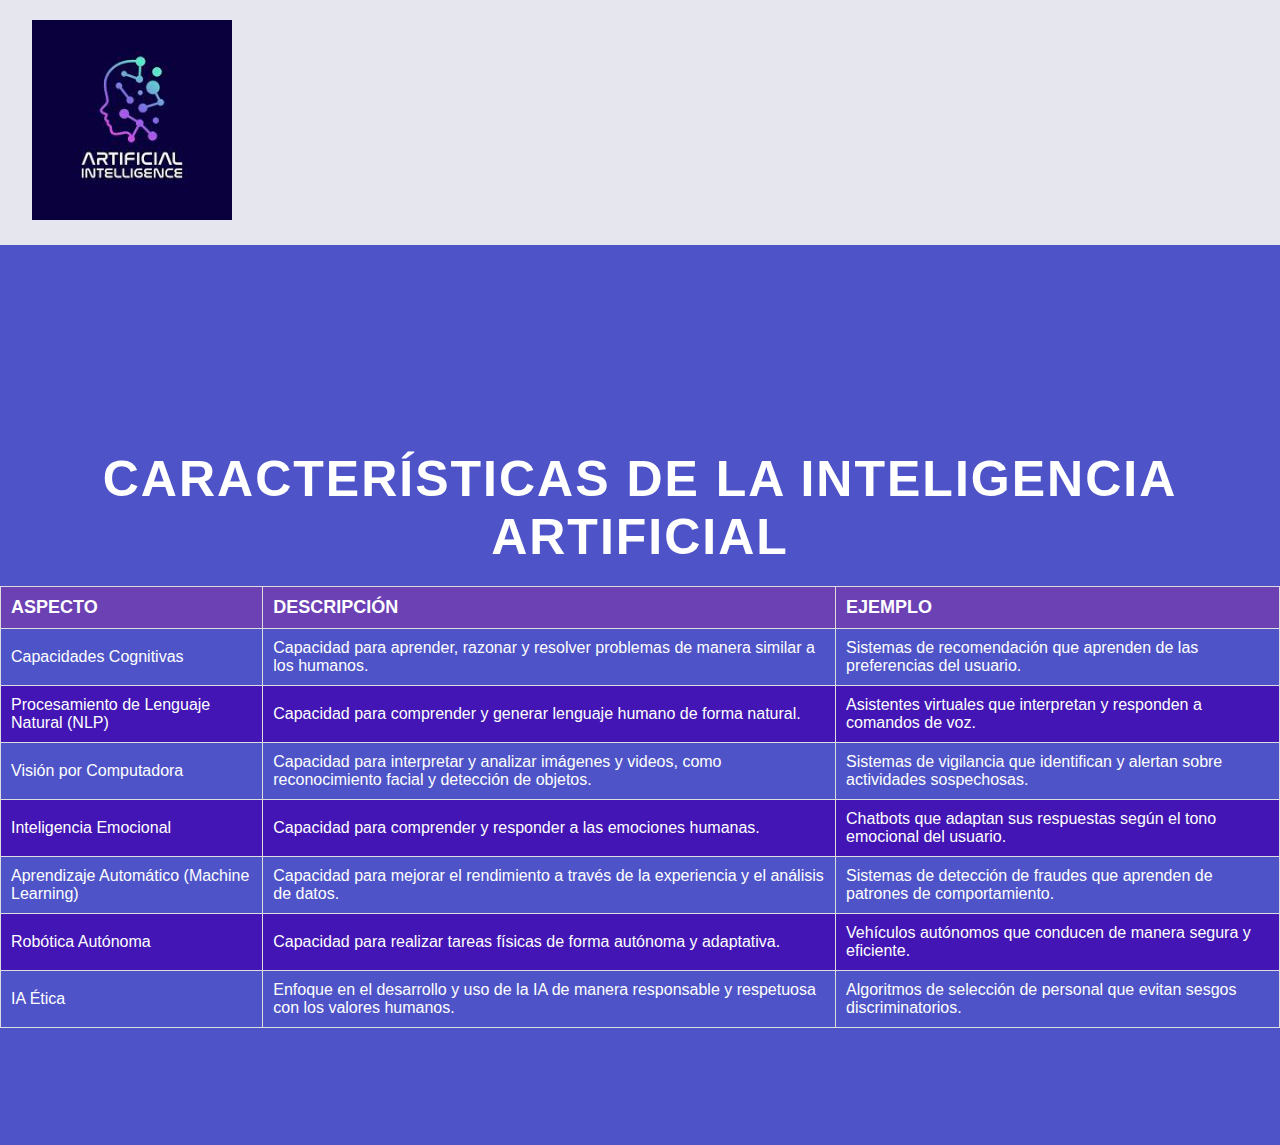
<file: tabla.html>
<!DOCTYPE html>
<html lang="es">
<head>
    <meta charset="UTF-8">
    <meta name="viewport" content="width=device-width, initial-scale=1.0">
    <title>Document</title>
    <link rel="preconnect" href="https://fonts.googleapis.com">
    <link rel="preconnect" href="https://fonts.gstatic.com" crossorigin>
    <link href="https://fonts.googleapis.com/css2?family=Cookie&family=Courgette&family=Pacifico&display=swap" rel="stylesheet">
    <link rel="preconnect" href="https://fonts.googleapis.com">
    <link rel="preconnect" href="https://fonts.gstatic.com" crossorigin>
    <link href="https://fonts.googleapis.com/css2?family=Cookie&family=Courgette&family=Pacifico&family=Ultra&display=swap" rel="stylesheet">

    <link rel="stylesheet" href="Tabla.css">
    <meta name="viewport" content="width=device-width, initial-scale=1, maximum-scale=1">
</head>



<header>
   
  <!--Menu de navegacion -->
<nav>
  
 
</nav>
<div class="logotipo">
  <img src="IMAGENES/descarga (2).jpg" width="200" alt="">
  
</div>
</header>
<body>
    <div class="context">

        <h1 class="table-title">Características de la Inteligencia Artificial</h1>
        <table class="ia-characteristics">
            <thead>
              <tr>
                <th>Aspecto</th>
                <th>Descripción</th>
                <th>Ejemplo</th>
              </tr>
            </thead>
            <tbody>
              <tr>
                <td>Capacidades Cognitivas</td>
                <td>Capacidad para aprender, razonar y resolver problemas de manera similar a los humanos.</td>
                <td>Sistemas de recomendación que aprenden de las preferencias del usuario.</td>
              </tr>
              <tr>
                <td>Procesamiento de Lenguaje Natural (NLP)</td>
                <td>Capacidad para comprender y generar lenguaje humano de forma natural.</td>
                <td>Asistentes virtuales que interpretan y responden a comandos de voz.</td>
              </tr>
              <tr>
                <td>Visión por Computadora</td>
                <td>Capacidad para interpretar y analizar imágenes y videos, como reconocimiento facial y detección de objetos.</td>
                <td>Sistemas de vigilancia que identifican y alertan sobre actividades sospechosas.</td>
              </tr>
              <tr>
                <td>Inteligencia Emocional</td>
                <td>Capacidad para comprender y responder a las emociones humanas.</td>
                <td>Chatbots que adaptan sus respuestas según el tono emocional del usuario.</td>
              </tr>
              <tr>
                <td>Aprendizaje Automático (Machine Learning)</td>
                <td>Capacidad para mejorar el rendimiento a través de la experiencia y el análisis de datos.</td>
                <td>Sistemas de detección de fraudes que aprenden de patrones de comportamiento.</td>
              </tr>
              <tr>
                <td>Robótica Autónoma</td>
                <td>Capacidad para realizar tareas físicas de forma autónoma y adaptativa.</td>
                <td>Vehículos autónomos que conducen de manera segura y eficiente.</td>
              </tr>
              <tr>
                <td>IA Ética</td>
                <td>Enfoque en el desarrollo y uso de la IA de manera responsable y respetuosa con los valores humanos.</td>
                <td>Algoritmos de selección de personal que evitan sesgos discriminatorios.</td>
              </tr>
            </tbody>
          </table>
    </div>


<div class="area" >
            <ul class="circles">
                    <li></li>
                    <li></li>
                    <li></li>
                    <li></li>
                    <li></li>
                    <li></li>
                    <li></li>
                    <li></li>
                    <li></li>
                    <li></li>
            </ul>
    </div >
</file>
<file: Producto.css>
/*DISEÑO EN MOVIMIENTO DE LA PAGINA*/
html {
  height: 100%;
}

body {
  margin: 0;
  background-color: #e6e6ee;
}

.bg {
  animation: slide 3s ease-in-out infinite alternate;
  background-image: linear-gradient(-60deg, #6c3 50%, #09f 50%);
  bottom: 0;
  left: -50%;
  opacity: .5;
  position: fixed;
  right: -50%;
  top: 0;
  z-index: -1;
}

.bg2 {
  animation-direction: alternate-reverse;
  animation-duration: 4s;
}

.bg3 {
  animation-duration: 5s;
}

.content {
  background-color: rgba(255, 255, 255, .8);
  border-radius: .25em;
  box-shadow: 0 0 .25em rgba(0, 0, 0, .25);
  box-sizing: border-box;
  left: 50%;
  padding: 10vmin;
  position: fixed;
  text-align: center;
  top: 50%;
  transform: translate(-50%, -50%);
}

h1 {
  font-family: monospace;
}

@keyframes slide {
  0% {
      transform: translateX(-25%);
  }
  100% {
      transform: translateX(25%);
  }
}

/* Estilos específicos del diseño */
header, main, footer {
  width: 95%;
  max-width: 2050px;
  margin: 20px auto;
}

header nav {
  background-color: mediumvioletred;
  overflow: hidden; /* limpia el float */
}

header nav ul {
  list-style: none;
  padding: 0;
  margin: 0;
}

header nav ul li {
  float: right;
}

header nav ul li a {
  padding: 15px 30px;
  display: block;
  color: #fff;
  text-decoration: none;
  font-size: 30px;
}

header nav ul li a:hover {
  background: #75acec;
}

.main .articles {
  border-radius: 40px; /* Ajusta el valor según el grado de redondeo deseado */
  overflow: hidden; /* Asegura que el contenido dentro del aside se mantenga dentro del área redondeada */
  width: 60%;
  margin-right: 1.5%;
  float: left;
  background: #fff;
  margin-left: 46px;
}

.main .articles article {
  padding: 20px;
  background: #fff;
  margin-bottom: 20px;
}

aside {
  border-radius: 40px; /* Ajusta el valor según el grado de redondeo deseado */
  overflow: hidden; /* Asegura que el contenido dentro del aside se mantenga dentro del área redondeada */
  width: 35%;
  background-color: rgb(18, 12, 100);
  float: left;
  padding: 20px;
  box-sizing: border-box;
}

footer {
  background: mediumvioletred;
  color: #fff;
  clear: both;
  padding: 10px 0;
  text-align: center;
  font-size: 30px;
}

article {
  padding: 10px;
}

h2 {
  font-family: "Cookie", cursive;
  font-weight: 400;
  font-style: normal;
  font-size: 50px;
}

h3 {
  font-family: Verdana, Geneva, Tahoma, sans-serif;
  font-weight: 400;
  font-style: normal;
  font-size: 40px;
}

h4 {
  font-family: Verdana, Geneva, Tahoma, sans-serif;
  font-weight: 400;
  font-style: normal;
  font-size: 40px;
  color: white; /* Color blanco para el texto */
  text-align: center; /* Alineación centrada */
  letter-spacing: 1px; /* Espaciado entre letras */
  text-shadow: 2px 2px 4px rgba(0, 0, 0, 0.5); /* Sombra para resaltar el texto */
}

.aside-content {
  margin-bottom: 20px; /* Margen inferior dentro del aside */
}

.video-container {
  width: 100%;
  height: 100%;
  display: flex;
  justify-content: center;
  align-items: center;
}

.IMAGEN2 {
  float: right;
  margin-left: 20px;
  border-radius: 40px;
  overflow: hidden;
  max-width: 100%;
  height: auto;
}

.IMAGEN3 {
  float: left;
  margin-left: 20px;
  margin-right: 20px;
  border-radius: 40px;
  overflow: hidden;
  max-width: 100%;
  height: auto;
}

ul {
  list-style-type: disc; /* Marcadores de puntos */
  margin-left: 20px; /* Margen a la izquierda de la lista */
  font-size: large;
}

.precaucion {
  font-size: 30px;
}

.lista-futurista {
  list-style-type: none; /* Quitamos los números de la lista */
  padding: 0; /* Quitamos el padding por defecto */
}

.lista-futurista li {
  margin-bottom: 15px; /* Espacio entre elementos de la lista */
}

.lista-futurista a {
  display: inline-block;
  padding: 10px 20px;
  background-color: rgb(18, 12, 100);
  color: #fff;
  font-size: 30px;
  text-decoration: none;
  border-radius: 5px;
  transition: background-color 0.3s ease;
}

.lista-futurista a:hover {
  background-color: #3498db; /* Color de fondo al pasar el mouse */
}

.lista-futurista a::before {
  content: "▶"; /* Símbolo de flecha para cada elemento */
  margin-right: 10px;
  color: #f39c12;
  font-size: 20px;
  transition: transform 0.3s ease; /* Transición suave de la transformación */
}

.lista-futurista a:hover::before {
  transform: rotate(90deg); /* Rotación del símbolo al pasar el mouse */
}

/* Medidas diseño responsivo */
@media (max-width: 768px) {
  header nav ul {
      flex-direction: column;
      align-items: center;
  }

  header nav ul li {
      float: none;
      margin-bottom: 10px;
  }

  .main .articles, aside {
      width: 100%;
      margin: 0 0 20px 0;
      float: none;
  }

  .content {
      padding: 5vmin;
  }

  h2 {
      font-size: 24px;
  }

  h3 {
      font-size: 20px;
  }

  h4 {
      font-size: 18px;
  }

  .lista-futurista a {
      font-size: 16px;
  }

  .IMAGEN2, .IMAGEN3 {
      float: none;
      margin: 10px auto;
      display: block;
      max-width: 100%;
      height: auto;
  }
}
</file>
<file: EstiloFormulario.css>
body {
    font-family: Arial, sans-serif;
    margin: 0;
    padding: 0;
    background: #f0f0f0;
}

.bg {
    position: absolute;
    top: 0;
    left: 0;
    width: 100%;
    height: calc(100% + 100px); 
    background: linear-gradient(135deg, #0056b3, #e6eaee);
    z-index: -1;
    animation: pulse 2s linear infinite alternate;
}

.bg2 {
    animation-delay: 1s;
}

.bg3 {
    animation-delay: 1s;
}

@keyframes pulse {
    0% {
        transform: scale(1);
        opacity: 0.8;
    }
    100% {
        transform: scale(1.1);
        opacity: 0.2;
    }
}

.container {
    position: absolute;
    left: 0;
    width: 50%; /* Puedes ajustar el ancho según tu diseño */
    padding: 30px;
    color: #fff;
    z-index: 1;
}

.map-container {
    position: absolute;
    top: 70%;
    right: 0;
    width: 40%;
    height: 500px;
    transform: translateY(-50%);
}

h1 {
    margin-bottom: 20px;
    font-size: 36px;
    color: #ffffff;
    text-align: center;
    text-transform: uppercase;
}

.form-group {
    margin-bottom: 20px;
}

label {
    display: block;
    margin-bottom: 5px;
    color: #ffffff;
    font-weight: bold;
}

input[type="text"],
input[type="email"],
textarea,
select {
    width: calc(100% - 20px);
    padding: 10px;
    border: none;
    border-radius: 5px;
    background-color: rgba(255, 255, 255, 0.3);
    font-size: 16px;
    color: #ffffff;
    transition: background-color 0.3s, border-color 0.3s;
}

input[type="text"]:focus,
input[type="email"]:focus,
textarea:focus,
select:focus {
    background-color: rgba(255, 255, 255, 0.5);
}

input[type="checkbox"],
input[type="radio"] {
    margin-right: 10px;
}

input[type="submit"] {
    width: 100%;
    padding: 12px;
    border: none;
    border-radius: 5px;
    background-color: #007bff;
    color: #fff;
    font-size: 18px;
    cursor: pointer;
    transition: background-color 0.3s;
    text-transform: uppercase;
}

input[type="submit"]:hover {
    background-color: #0056b3;
}

#borrarCampos {
    width: 100%;
    padding: 12px;
    border: none;
    border-radius: 5px;
    background-color: #007bff;
    color: #fff;
    font-size: 18px;
    cursor: pointer;
    transition: background-color 0.3s;
    text-transform: uppercase;
    margin-top: 20px; /* Puedes ajustar el margen según tu diseño */
}

#borrarCampos:hover {
    background-color: #0056b3;
}

header, main, footer {
    width: 95%;
    max-width: 2050px;
    margin: 20px auto;
}

header nav {
    background-color: mediumvioletred;
    overflow: hidden; /* limpia el float */
}

header nav ul {
    list-style: none;
    margin: 0;
    padding: 0;
}

header nav ul li {
    float: right;
}

header nav ul li a {
    padding: 15px 30px;
    display: block;
    color: #fff;
    text-decoration: none;
    font-size: 30px;
}

header nav ul li a:hover {
    background: #75acec;
}

/* Estilos para pantallas grandes */
@media (min-width: 769px) {
    .container {
        width: 50%;
        padding: 30px;
    }

    .map-container {
        top: 70%;
        right: 0;
        width: 40%;
        height: 500px;
        transform: translateY(-50%);
    }

    h1 {
        font-size: 36px;
    }

    input[type="text"],
    input[type="email"],
    textarea,
    select {
        width: calc(100% - 20px);
    }
}

/* Estilos para pantallas medianas */
@media (max-width: 768px) {
    .container {
        width: 80%;
        padding: 20px;
        top: 70%;
    }

    .map-container {
        top: 50%;
        right: 0;
        width: 90%;
        height: 100px; /* Ajustar la altura para pantallas pequeñas */
        transform: translate(-50%, -50%);
        position: relative;
    }

    h1 {
        font-size: 24px;
    }

    input[type="text"],
    input[type="email"],
    textarea,
    select {
        width: calc(100% - 10px);
    }
}
</file>
<file: EstiloServicios.css>
html {
    height:100%;
  }
  
  body {
    margin:0;
  }
  
  .bg {
    animation:slide 3s ease-in-out infinite alternate;
    background-image: linear-gradient(-60deg, #6c3 50%, #09f 50%);
    bottom:0;
    left:-50%;
    opacity:.5;
    position:fixed;
    right:-50%;
    top:0;
    z-index:-1;
  }
  
  .bg2 {
    animation-direction:alternate-reverse;
    animation-duration:4s;
  }
  
  .bg3 {
    animation-duration:5s;
  }
  
  .content {
    background-color:rgba(255,255,255,.8);
    border-radius:.25em;
    box-shadow:0 0 .25em rgba(0,0,0,.25);
    box-sizing:border-box;
    left:50%;
    padding:10vmin;
    position:fixed;
    text-align:center;
    top:50%;
    transform:translate(-50%, -50%);
  }
  
  h1 {
    font-family:monospace;
  }
  
  @keyframes slide {
    0% {
      transform:translateX(-25%);
    }
    100% {
      transform:translateX(25%);
    }
}



body{

    background-color: #e6e6ee;

}
header,main,footer
{
    
    width: 95%;
    max-width: 2050px;
    margin: 20px auto;
}
header nav {
background-color:mediumvioletred;
overflow: hidden;/*limpia el float*/

}
header nav ul
{
    list-style: none;
}

header nav ul li
{
   float: right; 
}

header nav ul li a
{
    padding:15px 30px;
    display: block;
    color: #fff;
    text-decoration: none;
    font-size: 30px;


}


header nav ul li a:hover
{
background: #75acec;

}

body {
    font-family: 'Roboto', sans-serif;
    background-color: #121212;
    color: #fff;
    margin: 0;
    padding: 0;
  }
  
  .container {
    width: 80%;
    margin: 0 auto;
    padding: 20px;
  }
  
  #servicios {
    text-align: center;
    padding: 50px 0;
    background: linear-gradient(135deg, #081c72, #930fad);
  }
  
  .servicio {
    background: rgba(255, 255, 255, 0.1);
    border-radius: 10px;
    padding: 20px;
    margin: 20px 0;
    box-shadow: 0 0 15px rgba(255, 255, 255, 0.2);
    transition: transform 0.3s, box-shadow 0.3s;
  }
  
  .servicio:hover {
    transform: scale(1.05);
    box-shadow: 0 0 25px rgba(255, 255, 255, 0.5);
  }
  
  .servicio h3 {
    font-size: 24px;
    color: #f8f5f8;
    margin-bottom: 10px;
  }
  
  .servicio p {
    font-size: 16px;
    color: #ddd;
  }
  
  h1 {
    font-size: 3em;
    text-align: center;
    margin: 20px 0;
    color: #ff6347;
    position: relative;
    animation: move 2s infinite;
  }
  
  @keyframes move {
    0% {
      top: 0px;
    }
    50% {
      top: 10px;
    }
    100% {
      top: 0px;
    }
  }
  
  h1::before {
    content: 'Servicios';
    position: absolute;
    top: 0;
    left: 0;
    width: 100%;
    height: 100%;
    color: #000;
    z-index: -1;
    filter: blur(8px);
    animation: move 2s infinite;
  }

  @media (min-width: 769px) {
    .container {
        width: 80%;
        margin: 0 auto;
        padding: 20px;
    }

    #servicios {
        padding: 50px 0;
    }

    .servicio {
        width: 45%;
        margin: 20px 2.5%;
    }
}

/* Estilos para pantallas medianas */
@media (max-width: 768px) {
    .container {
        width: 90%;
        margin: 0 auto;
        padding: 15px;
    }

    #servicios {
        padding: 40px 0;
    }

    .servicio {
        width: 90%;
        margin: 10px 5%;
    }

    .servicio h3 {
        font-size: 20px;
    }

    .servicio p {
        font-size: 14px;
    }

    h1 {
        font-size: 2em;
    }

    h1::before {
        font-size: 1.5em;
    }
}
</file>
<file: Tabla.css>
@import url('https://fonts.googleapis.com/css?family=Exo:400,700');

*{
    margin: 0px;
    padding: 0px;
}

body{
    font-family: 'Exo', sans-serif;
}


.context {
    width: 100%;
    position: absolute;
    top:50vh;
    
}

.context h1{
    text-align: center;
    color: #fff;
    font-size: 50px;
}


.area{
    background: #4e54c8;  
    background: -webkit-linear-gradient(to left, #8f94fb, #4e54c8);  
    width: 100%;
    height:100vh;
    
   
}

.circles{
    position: absolute;
    top: 0;
    left: 0;
    width: 100%;
    height: 100%;
    overflow: hidden;
}

.circles li{
    position: absolute;
    display: block;
    list-style: none;
    width: 20px;
    height: 20px;
    background: rgba(255, 255, 255, 0.2);
    animation: animate 25s linear infinite;
    bottom: -150px;
    
}

.circles li:nth-child(1){
    left: 25%;
    width: 80px;
    height: 80px;
    animation-delay: 0s;
}


.circles li:nth-child(2){
    left: 10%;
    width: 20px;
    height: 20px;
    animation-delay: 2s;
    animation-duration: 12s;
}

.circles li:nth-child(3){
    left: 70%;
    width: 20px;
    height: 20px;
    animation-delay: 4s;
}

.circles li:nth-child(4){
    left: 40%;
    width: 60px;
    height: 60px;
    animation-delay: 0s;
    animation-duration: 18s;
}

.circles li:nth-child(5){
    left: 65%;
    width: 20px;
    height: 20px;
    animation-delay: 0s;
}

.circles li:nth-child(6){
    left: 75%;
    width: 110px;
    height: 110px;
    animation-delay: 3s;
}

.circles li:nth-child(7){
    left: 35%;
    width: 150px;
    height: 150px;
    animation-delay: 7s;
}

.circles li:nth-child(8){
    left: 50%;
    width: 25px;
    height: 25px;
    animation-delay: 15s;
    animation-duration: 45s;
}

.circles li:nth-child(9){
    left: 20%;
    width: 15px;
    height: 15px;
    animation-delay: 2s;
    animation-duration: 35s;
}

.circles li:nth-child(10){
    left: 85%;
    width: 150px;
    height: 150px;
    animation-delay: 0s;
    animation-duration: 11s;
}



@keyframes animate {

    0%{
        transform: translateY(0) rotate(0deg);
        opacity: 1;
        border-radius: 0;
    }

    100%{
        transform: translateY(-1000px) rotate(720deg);
        opacity: 0;
        border-radius: 50%;
    }

}




body{

    background-color: #e6e6ee;

}
header,main,footer
{
    
    width: 90%;
    max-width: 1000px;
    margin: 20px auto;
}
header nav {
background-color:mediumvioletred;
overflow: hidden;/*limpia el float*/

}
header nav ul
{
    list-style: none;
}

header nav ul li
{
   float: left; 
}

header nav ul li a
{
    padding:10px 20px;
    display: block;
    color: #fff;
    text-decoration: none;


}


header nav ul li a:hover
{
background: #75acec;

}

.main .articles{
    width: 68.5%;
    margin-right: 1.5%;
    float: left;
    background: #fff;
}
.main .articles article{
padding: 20px;
background: #fff;
margin-bottom: 20px;
}
aside{

    width: 30%;
    background: #8f94fb;
    float: left;
    padding: 20px;
    box-sizing: border-box;

}
footer{
    background:mediumorchid;
    color: #fff;
    clear: both;
    padding: 10px 0px;
    text-align: center;

}



h2{
    font-family: "Cookie", cursive;
    font-weight: 400;
    font-style: normal;
    font-size: 35px;
}

h3{
    font-family: "Cookie", cursive;
  font-weight: 400;
  font-style: normal;
  font-size: 25px;
}
.ia-characteristics {
    width: 100%;
    border-collapse: collapse;
    margin-bottom: 20px;
    font-family: 'Roboto', sans-serif;
    color: #fff;
  }
  
  .ia-characteristics th, .ia-characteristics td {
    border: 1px solid #ddd;
    padding: 10px;
    text-align: left;
  }
  
  .ia-characteristics th {
    background-color: #6c41b4;
    color: #fff;
    font-size: 18px;
    font-weight: bold;
    text-transform: uppercase;
  }
  
  .ia-characteristics tbody tr:nth-child(even) {
    background-color: #4215b4;
  }
  
  .ia-characteristics tbody tr:hover {
    background-color: #b89aff;
  }

  .table-title {
    text-align: center;
    font-family: 'Roboto', sans-serif;
    font-size: 36px;
    color: #6c41b4;
    text-transform: uppercase;
    letter-spacing: 2px;
    margin-bottom: 20px;
  }

  

body{

    background-color: #e6e6ee;

}
header,main,footer
{
    
    width: 95%;
    max-width: 2050px;
    margin: 20px auto;
}
header nav {
background-color:mediumvioletred;
overflow: hidden;/*limpia el float*/

}
header nav ul
{
    list-style: none;
}

header nav ul li
{
   float: right; 
}

header nav ul li a
{
    padding:15px 30px;
    display: block;
    color: #fff;
    text-decoration: none;
    font-size: 30px;


}


header nav ul li a:hover
{
background: #75acec;

}
</file>
